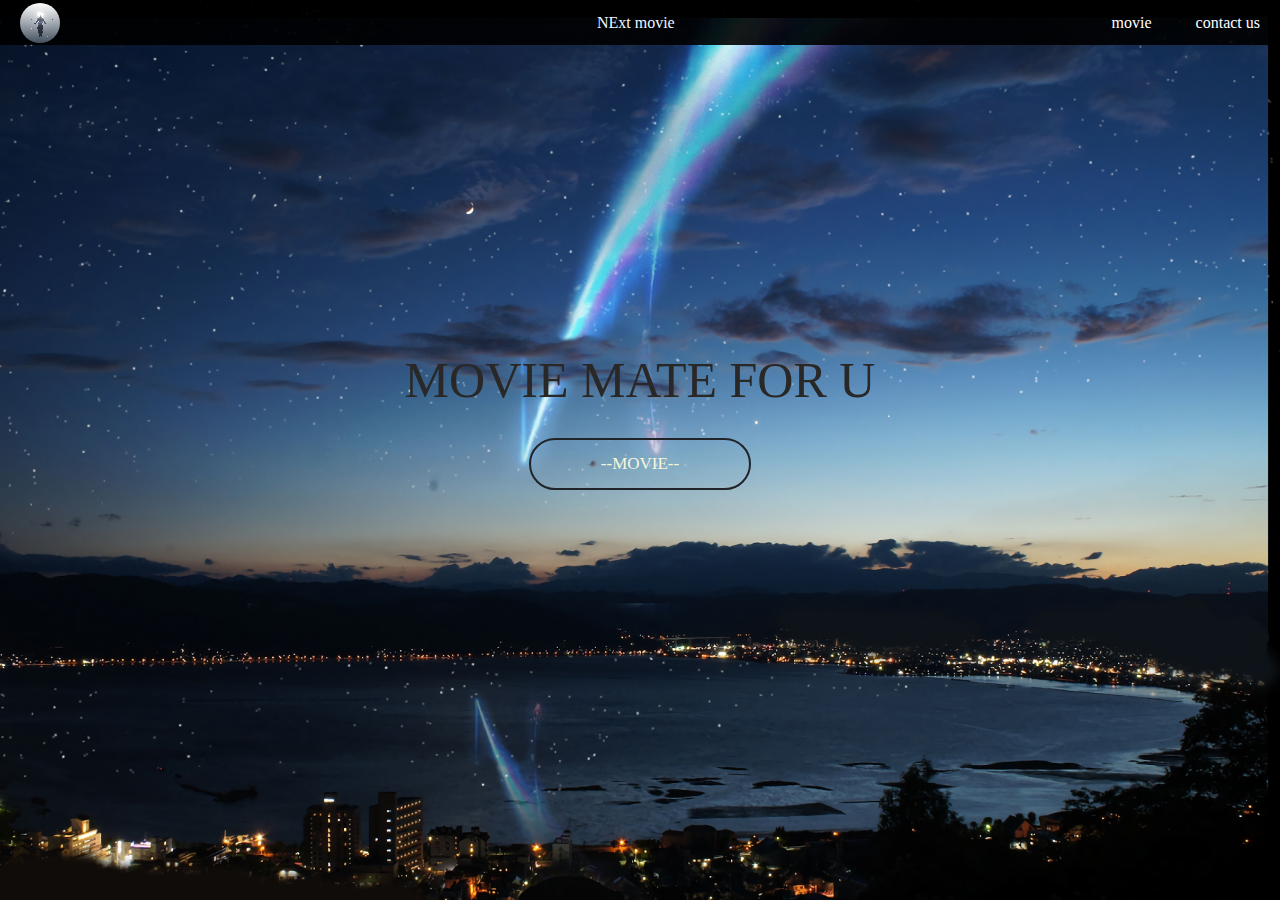
<file: templates/index.html>
<!DOCTYPE html>
<html lang="en">


<head>
    <meta charset="UTF-8">
    <meta name="viewport" content="width=device-width, initial-scale=1.0">
    <title>ML PROJECT</title>
    <link rel="stylesheet" href="../static/app.css">
</head>


<body>
    <div id="navall">

        <nav>
            <video autoplay playsinline muted loop src="/static/vid2.mp4" id="k1">

            </video>
            <div id="label">NExt movie</div>
            <ul>
                <li><a href="/movies">movie</a></li>

                <li><a href="">contact us</a></li>
            </ul>
        </nav>
        <!--     <video id="video" autoplay loop playsinline muted="false" class="back_video">
        
        <source src="../static/1.mp4" type="video/mp4">
        Your browser does not support the video tag.
        </video>-->
        <img id="video" class="back_video" src="/static/land2.jpg" alt="">
        <div id="main">
            <h1>MOVIE MATE FOR U</h1>
            <div id="anchor">
                <a href="/movies" id="movie1"> --MOVIE-- </a>

            </div>
        </div>

    </div>
</body>

</html>
</file>
<file: static/app.css>
* {
    margin: 0;
    padding: 0;
    box-sizing: border-box;
    font-family: 'Times New Roman', Times, serif;
}

#navall {
    width: 100%;
    height: 100%;

    display: flex;
    justify-content: center;
    align-items: center;
}

nav {
    height: 45px;
    width: 100%;
    position: absolute;
    top: 0;
    left: 0;
    display: flex;
    align-items: center;
    justify-content: space-between;
    padding-left: 20px;
    padding-right: 20px;
    background-color: rgba(0, 0, 0, 0.5);
    transition: bbackground-color 0.3s ease;
    ;
}

nav:hover {
    background-color: rgba(0, 0, 0, 0.9);
    transition: 2s;
}

#k1 {
    color: aliceblue;
    width: 40px;
    height: 40px;
    border-radius: 50%;

}

#label {
    padding-left: 140px;
    color: aliceblue;
}

nav ul li {
    list-style: none;
    display: inline-block;
    margin-left: 40px;
}

nav ul li a {
    text-decoration: none;
    color: white;
    font-size: 20px small;
}

#main {

    text-align: center;

}

#main h1 {
    margin-top: 70%;
    font-size: 50px;
    color: rgb(41, 40, 39);
    font-weight: 300;
    transition-duration: 0.5s;
    padding: 7px 7px;
    border: 2px solid rgb(69, 70, 71, 0);
}

#main h1:hover {
    color: rgb(255, 255, 255);

    border: 2px solid rgb(69, 70, 71);
    border-radius: 30px;

}


#main h1:not(:hover) {
    transition-duration: 0.5s;
}

#main a {
    text-decoration: none;
    gap: 10px;
    display: inline-block;
    color: beige;
    font-size: 17px;
    border: 2px solid rgb(33, 37, 41);
    border-radius: 30px;
    padding: 14px 70px;
    margin-top: 20px;
    margin-left: 10px;
    margin-right: 10px;

}

#anchor {
    display: inline-block;
    gap: 20px;

}

#main #movie1:hover {


    border-color: azure salmon seagreen fuchsia darkgray;
    transform: scale(1.05);
    padding: 17px 74px;
    transition: tranform 1s ease-in, border-color 0.3s ease;

}

#main #movie1:not(:hover) {
    transition-duration: 0.5s;

}

#main #movie2:hover {
    border-color: white;
    padding: 19px 70px;
}


.back_video {
    position: absolute;
    right: 0;
    bottom: 0;
    z-index: -1;
    object-fit: contain;
}

@media (min-aspect-ratio:16/9) {
    .back_video {
        width: 100%;
        height: auto;
    }
}

@media (max-aspect-ratio:16/9) {
    .back_video {
        width: auto;
        height: 100%;
    }
}
</file>
